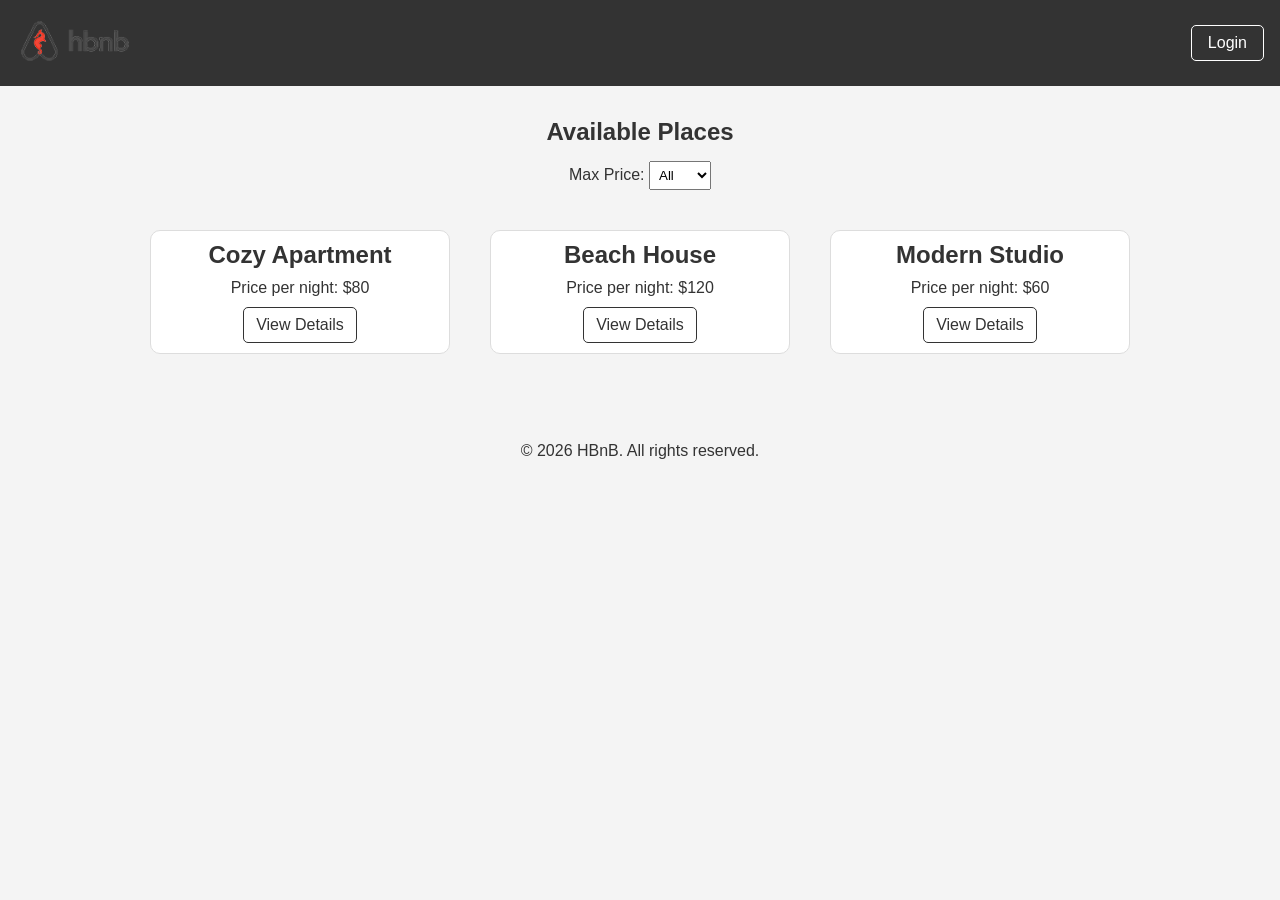
<file: part4/index.html>
<!DOCTYPE html>
<html lang="en">
<head>
    <meta charset="UTF-8">
    <meta name="viewport" content="width=device-width, initial-scale=1.0">
    <title>HBnB - Places</title>
    <link rel="stylesheet" href="styles.css">
    <link rel="icon" href="images/icon.png">
</head>

<body>

    <header>
        <nav>
            <a href="index.html">
                <img src="images/logo.png" alt="HBnB Logo" class="logo">
            </a>

            <a href="login.html" class="login-button" id="login-link">
                Login
            </a>
        </nav>
    </header>

    <main>

        <section id="filter">
            <h1>Available Places</h1>

            <label for="price-filter">Max Price:</label>

            <select id="price-filter">
                <option value="all">All</option>
                <option value="10">$10</option>
                <option value="50">$50</option>
                <option value="100">$100</option>
            </select>
        </section>

        <div id="places-list">

            <article class="place-card">
                <h2>Cozy Apartment</h2>
                <p>Price per night: $80</p>

                <a href="place.html" class="details-button">
                    View Details
                </a>
            </article>

            <article class="place-card">
                <h2>Beach House</h2>
                <p>Price per night: $120</p>

                <a href="place.html" class="details-button">
                    View Details
                </a>
            </article>

            <article class="place-card">
                <h2>Modern Studio</h2>
                <p>Price per night: $60</p>

                <a href="place.html" class="details-button">
                    View Details
                </a>
            </article>

        </div>

    </main>

    <footer>
        <p>&copy; 2026 HBnB. All rights reserved.</p>
    </footer>

    <script src="scripts.js"></script>

</body>
</html>
</file>
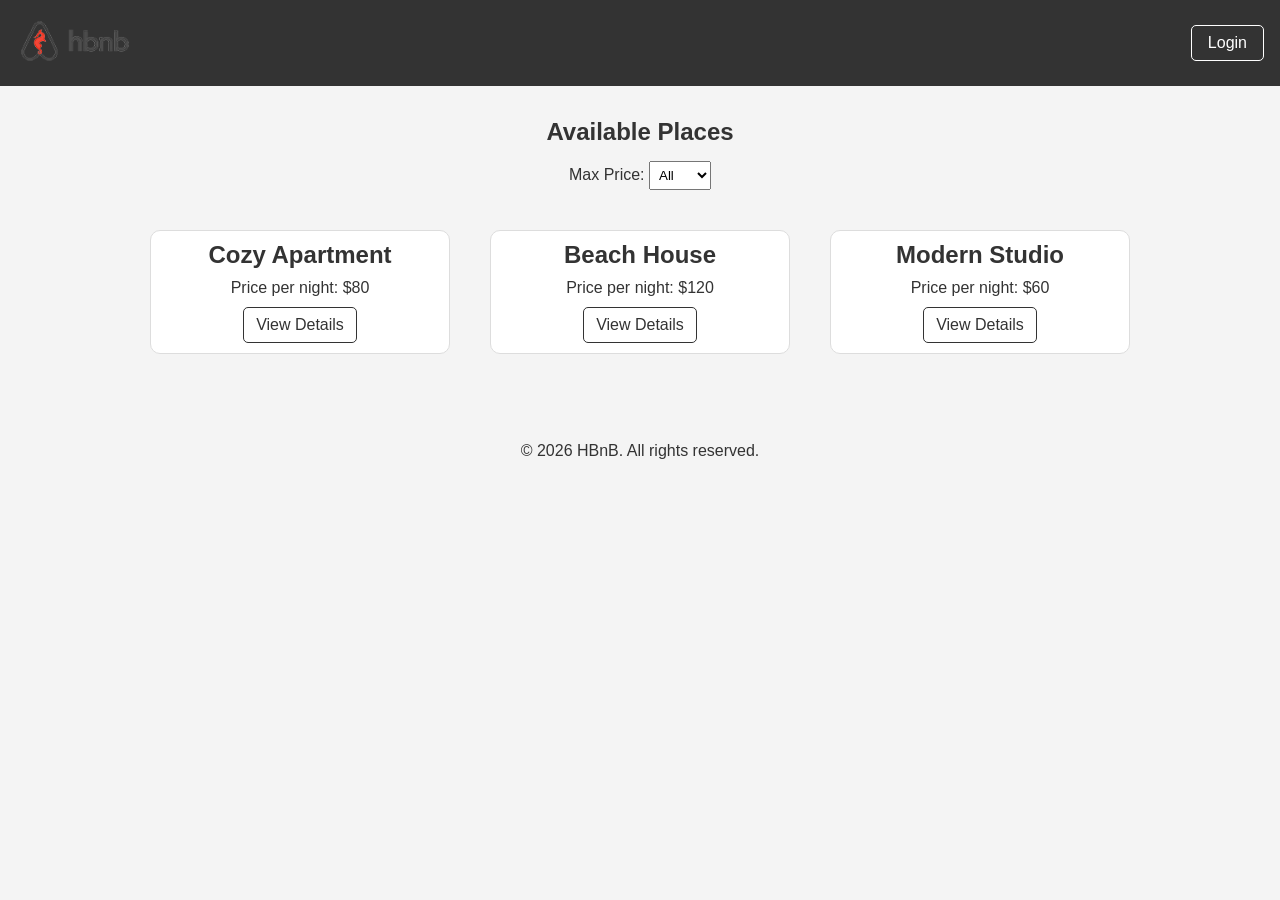
<file: part4/add_review.html>
<!DOCTYPE html>
<html lang="en">
<head>
    <meta charset="UTF-8">
    <meta name="viewport" content="width=device-width, initial-scale=1.0">
    <title>Add Review - HBnB</title>
    <link rel="stylesheet" href="styles.css">
</head>

<body>
    <header>
        <nav>
            <a href="index.html">
                <img src="images/logo.png" alt="HBnB Logo" class="logo">
            </a>
            <a href="index.html">Home</a>
            <a href="login.html" class="login-button">Login</a>
        </nav>
    </header>

    <main>
        <section class="add-review">
            <h1>Add Review</h1>

            <p>Reviewing: <strong id="review-place-name"></strong></p>

            <form id="review-form" class="form">
                <label for="review">Your Review:</label>
                <textarea
                    id="review"
                    name="review"
                    required
                ></textarea>

                <label for="rating">Rating:</label>
                <select id="rating" name="rating" required>
                    <option value="">Select a rating</option>
                    <option value="1">1</option>
                    <option value="2">2</option>
                    <option value="3">3</option>
                    <option value="4">4</option>
                    <option value="5">5</option>
                </select>

                <button type="submit">Submit Review</button>
            </form>
            <p id="review-message"></p>
        </section>
    </main>

    <footer>
        <p>&copy; 2026 HBnB. All rights reserved.</p>
    </footer>

    <script src="scripts.js"></script>
</body>
</html>
</file>
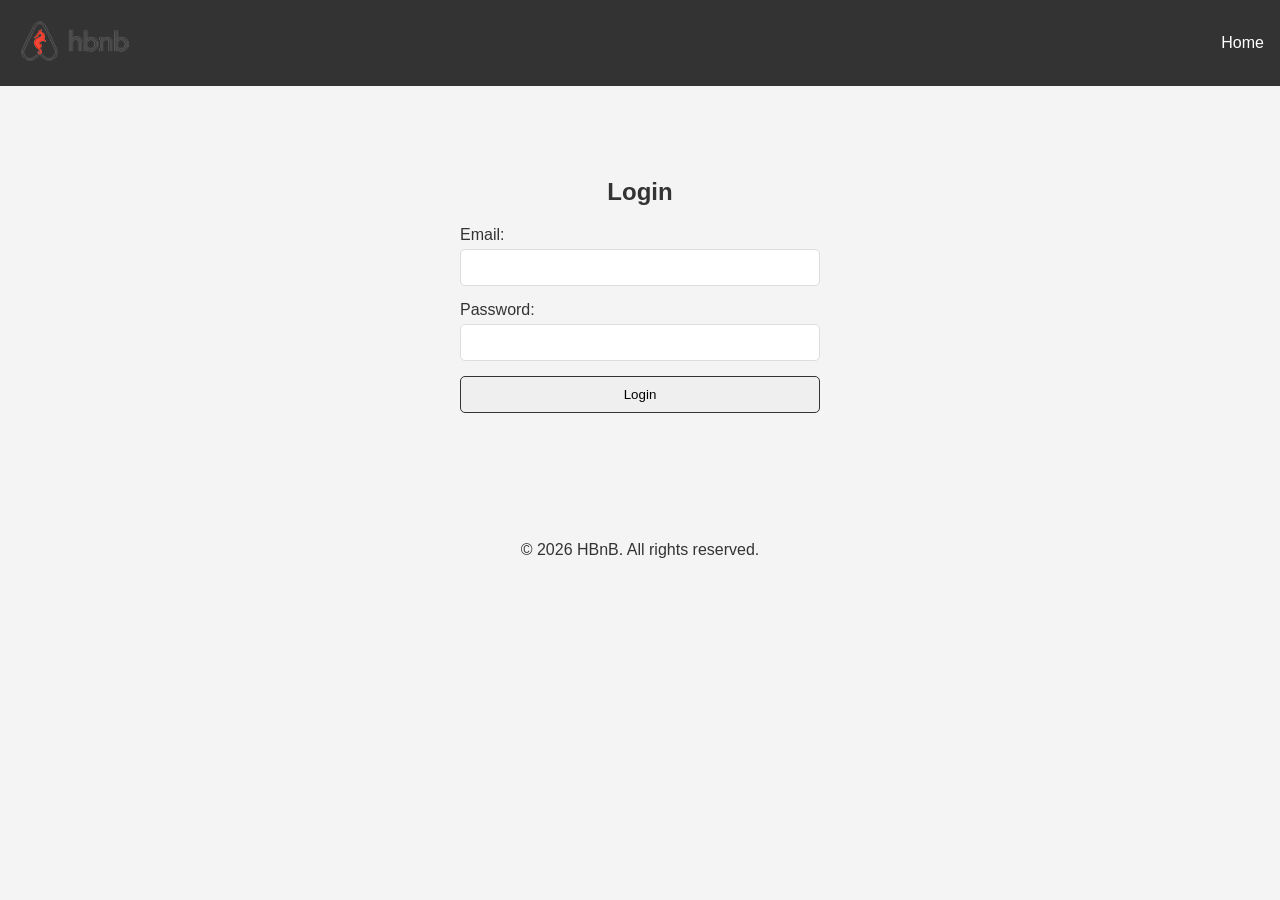
<file: part4/login.html>
<!DOCTYPE html>
<html lang="en">
<head>
    <meta charset="UTF-8">
    <meta name="viewport" content="width=device-width, initial-scale=1.0">
    <title>Login - HBnB</title>
    <link rel="stylesheet" href="styles.css">
</head>

<body>
    <header>
        <nav>
            <a href="index.html">
                <img src="images/logo.png" alt="HBnB Logo" class="logo">
            </a>
            <a href="index.html">Home</a>
        </nav>
    </header>

    <main>
        <section class="login-container">
            <h1>Login</h1>

            <form id="login-form" class="login-form">
                <label for="email">Email:</label>
                <input
                    type="email"
                    id="email"
                    name="email"
                    required
                >

                <label for="password">Password:</label>
                <input
                    type="password"
                    id="password"
                    name="password"
                    required
                >

                <button type="submit" class="login-button">Login</button>
                <p id="login-error"></p>
                
            </form>
        </section>
    </main>

    <footer>
        <p>&copy; 2026 HBnB. All rights reserved.</p>
    </footer>

    <script src="scripts.js"></script>
</body>
</html>
</file>
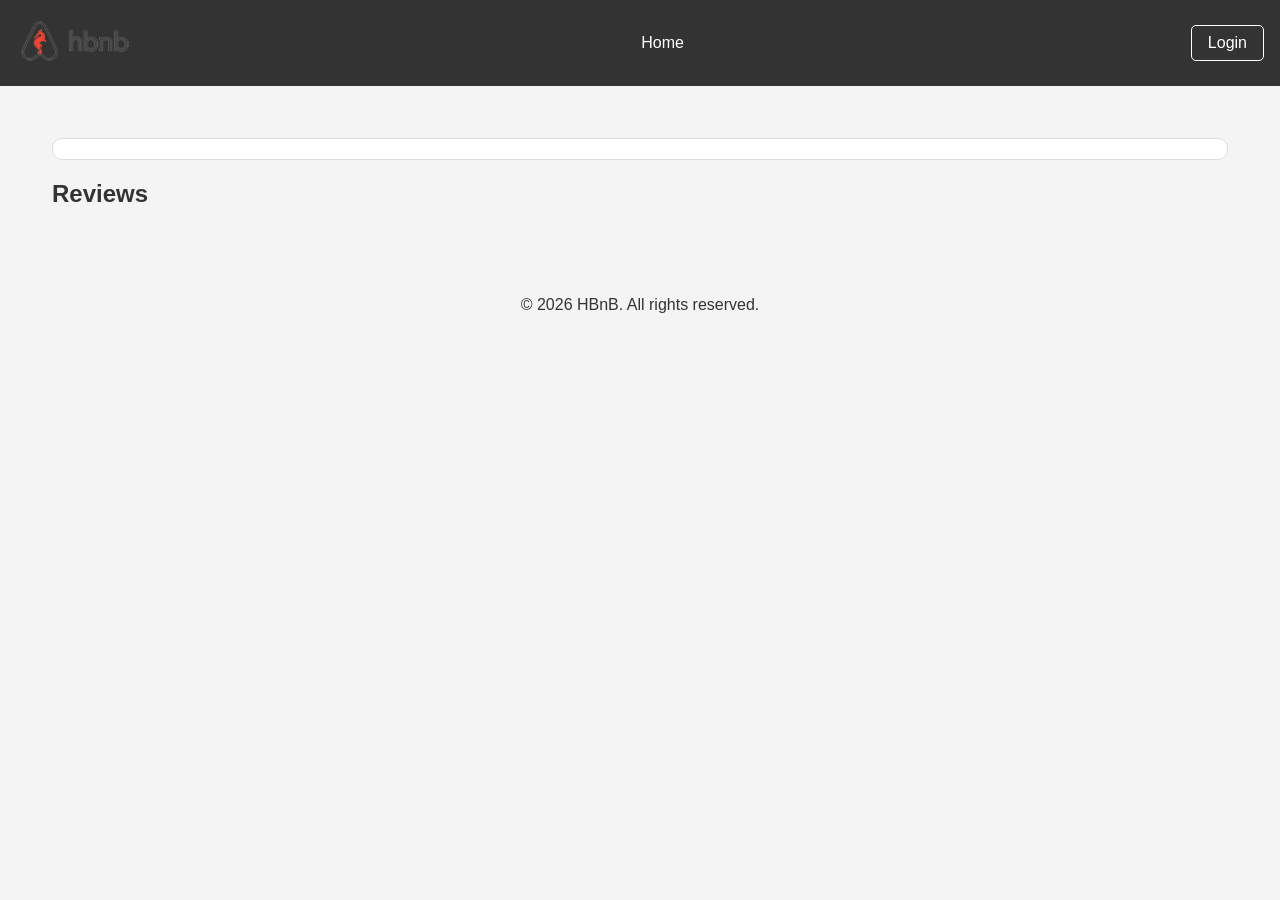
<file: part4/place.html>
<!DOCTYPE html>
<html lang="en">
<head>
    <meta charset="UTF-8">
    <meta name="viewport" content="width=device-width, initial-scale=1.0">
    <title>Place Details - HBnB</title>
    <link rel="stylesheet" href="styles.css">
</head>

<body>
    <header>
        <nav>
            <a href="index.html">
                <img src="images/logo.png" alt="HBnB Logo" class="logo">
            </a>
            <a href="index.html">Home</a>
            <a href="login.html" class="login-button">Login</a>
        </nav>
    </header>
<main>
    <section id="place-details" class="place-details">
        <!-- Place details will be populated dynamically -->
    </section>

    <section class="reviews">
        <h2>Reviews</h2>

        <div id="reviews-list">
            <!-- Reviews will be populated dynamically -->
        </div>

        <div id="add-review">
            <a href="add_review.html" class="details-button">Add Review</a>
        </div>
    </section>
</main>

    <footer>
        <p>&copy; 2026 HBnB. All rights reserved.</p>
    </footer>

    <script src="scripts.js"></script>
</body>
</html>
</file>
<file: part4/styles.css>
/*
This is a SAMPLE File to get you started. Follow the instructions on the project to complete the tasks.
You'll probably need to override some of these styles.
*/

* {
    box-sizing: border-box;
    margin: 0;
    padding: 0;
    font-family: Arial, sans-serif;
}

body {
    background-color: #f4f4f4;
    color: #333;
}

header {
    background-color: #333;
    color: #fff;
    padding: 1rem;
}

nav {
    display: flex;
    justify-content: space-between;
    align-items: center;
}

.logo {
    height: 50px;
}

nav a {
    color: #fff;
    text-decoration: none;
}

.login-button {
    padding: 8px 16px;
    border: 1px solid #fff;
    border-radius: 5px;
}

main {
    padding: 2rem;
}

#filter {
    text-align: center;
    margin-bottom: 20px;
}

#filter h1 {
    margin-bottom: 15px;
}

#price-filter {
    padding: 5px;
}

#places-list {
    display: flex;
    flex-wrap: wrap;
    justify-content: center;
}

.place-card {
    margin: 20px;
    padding: 10px;
    border: 1px solid #ddd;
    border-radius: 10px;
    background-color: #fff;
    width: 300px;
    text-align: center;
}

.place-card h2,
.place-card p {
    margin-bottom: 10px;
}

.details-button {
    display: inline-block;
    padding: 8px 12px;
    border: 1px solid #333;
    border-radius: 5px;
    text-decoration: none;
    color: #333;
}

footer {
    text-align: center;
    padding: 1rem;
    margin-top: 20px;
}

.login-container {
    max-width: 400px;
    margin: 40px auto;
    padding: 20px;
}

.login-container h1 {
    text-align: center;
    margin-bottom: 20px;
}

.login-form {
    display: flex;
    flex-direction: column;
}

.login-form label {
    margin-bottom: 5px;
}

.login-form input {
    padding: 10px;
    margin-bottom: 15px;
    border: 1px solid #ddd;
    border-radius: 5px;
}

.login-form .login-button {
    padding: 10px;
    border: 1px solid #333;
    border-radius: 5px;
    cursor: pointer;
}

.place-details {
    margin: 20px;
    padding: 10px;
    border: 1px solid #ddd;
    border-radius: 10px;
    background-color: #fff;
}

.place-info {
    margin-top: 10px;
}

.reviews {
    margin: 20px;
}

.reviews h2 {
    margin-bottom: 10px;
}

.review-card {
    margin: 20px 0;
    padding: 10px;
    border: 1px solid #ddd;
    border-radius: 10px;
    background-color: #fff;
}

.add-review {
    max-width: 500px;
    margin: 40px auto;
    padding: 20px;
}

.add-review h1 {
    text-align: center;
    margin-bottom: 15px;
}

.add-review p {
    margin-bottom: 20px;
}

.form {
    display: flex;
    flex-direction: column;
}

.form label {
    margin-bottom: 5px;
}

.form textarea,
.form select {
    padding: 10px;
    margin-bottom: 15px;
    border: 1px solid #ddd;
    border-radius: 5px;
}

.form button {
    padding: 10px;
    border: 1px solid #333;
    border-radius: 5px;
    cursor: pointer;
}
</file>
